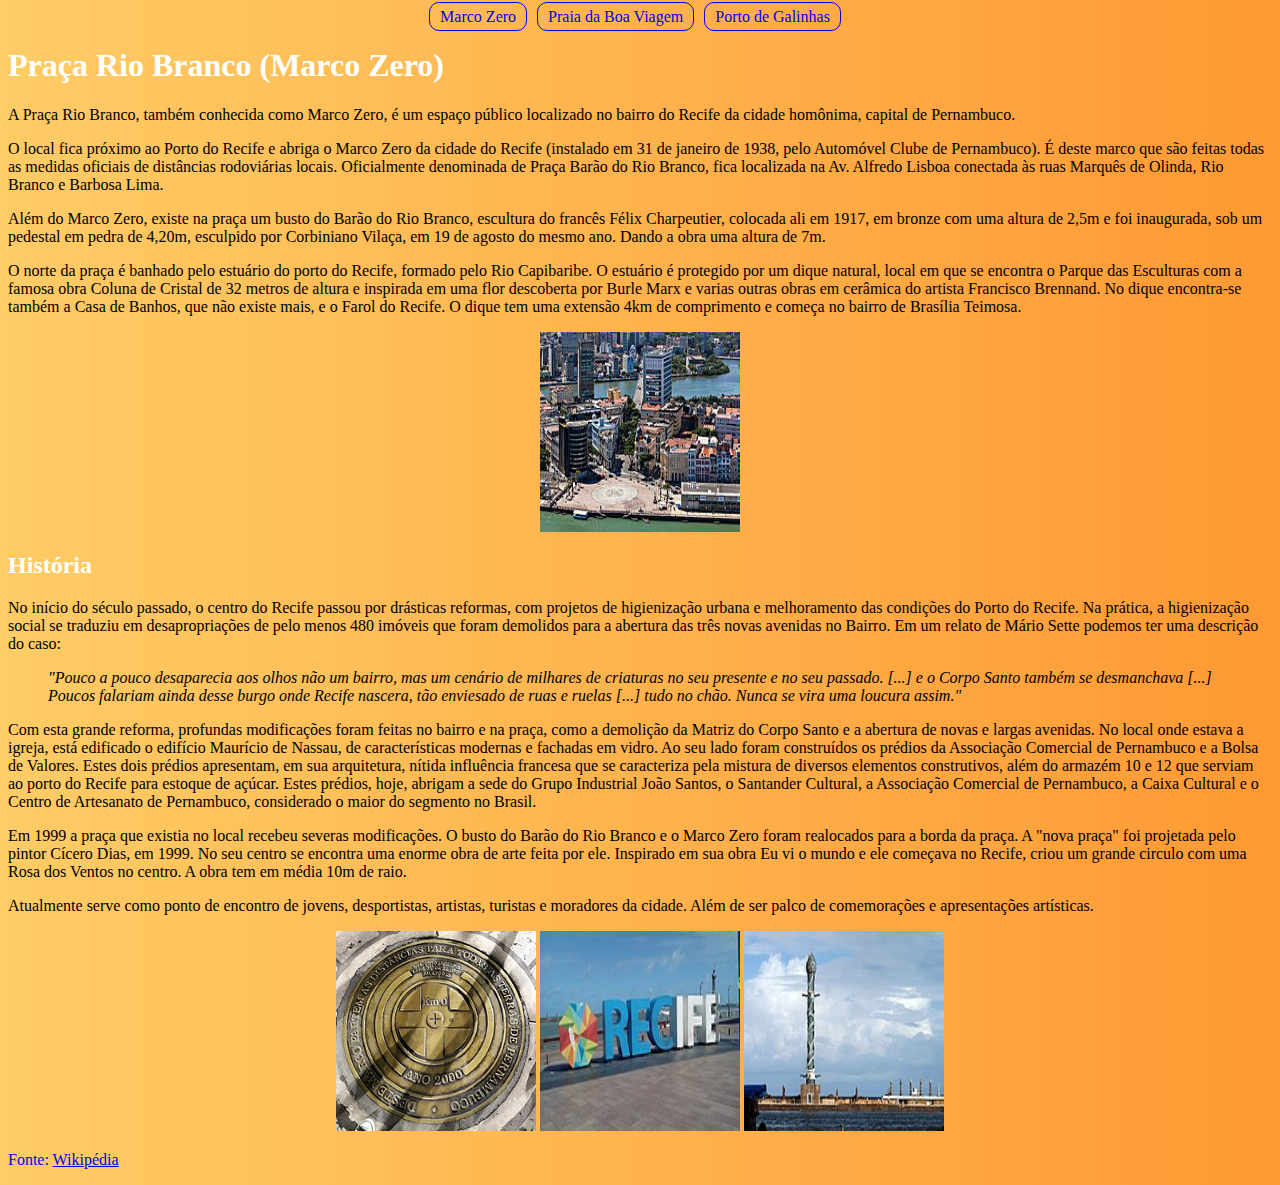
<file: index.html>
<html>
   <head>
       <link rel="stylesheet" href="assets/styles/styles.css">
       <title>Marco Zero - Recife</title>
   </head>
    <body>
       <section>
        <header>
         <nav>
          <div class= "menu">
            <ul>
               <li><a href = "index.html" class="item-menu">Marco Zero</a></li>
               <li><a href = "praia.html" class="item-menu">Praia da Boa Viagem</a></li>
               <li><a href = "porto.html" class="item-menu">Porto de Galinhas</a></li>
             </ul>
             </div>
           </nav>
         </header>
         </section>
     <section>
     <h1><strong>Praça Rio Branco (Marco Zero)</strong></h1>  
     <p>A Praça Rio Branco, também conhecida como Marco Zero, é um espaço público localizado no bairro do Recife da cidade homônima, capital de Pernambuco.</p>
    <p>O local fica próximo ao Porto do Recife e abriga o Marco Zero da cidade do Recife (instalado em 31 de janeiro de 1938, pelo Automóvel Clube de Pernambuco). É deste marco que são feitas todas as medidas oficiais de distâncias rodoviárias locais. Oficialmente denominada de Praça Barão do Rio Branco, fica localizada na Av. Alfredo Lisboa conectada às ruas Marquês de Olinda, Rio Branco e Barbosa Lima.</p>
   <p>Além do Marco Zero, existe na praça um busto do Barão do Rio Branco, escultura do francês Félix Charpeutier, colocada ali em 1917, em bronze com uma altura de 2,5m e foi inaugurada, sob um pedestal em pedra de 4,20m, esculpido por Corbiniano Vilaça, em 19 de agosto do mesmo ano. Dando a obra uma altura de 7m.</p>
   <p>O norte da praça é banhado pelo estuário do porto do Recife, formado pelo Rio Capibaribe. O estuário é protegido por um dique natural, local em que se encontra o Parque das Esculturas com a famosa obra Coluna de Cristal de 32 metros de altura e inspirada em uma flor descoberta por Burle Marx e varias outras obras em cerâmica do artista Francisco Brennand. No dique encontra-se também a Casa de Banhos, que não existe mais, e o Farol do Recife. O dique tem uma extensão 4km de comprimento e começa no bairro de Brasília Teimosa.</p>
   <center><img src ="assets/img/1.jpg"  class = "img"></img></center>
   <h2>História</h2>
   <p>No início do século passado, o centro do Recife passou por drásticas reformas, com projetos de higienização urbana e melhoramento das condições do Porto do Recife. Na prática, a higienização social se traduziu em desapropriações de pelo menos 480 imóveis que foram demolidos para a abertura das três novas avenidas no Bairro. Em um relato de Mário Sette podemos ter uma descrição do caso: </p>
   <blockquote><i>"Pouco a pouco desaparecia aos olhos não um bairro, mas um cenário de milhares de criaturas no seu presente e no seu passado. [...] e o Corpo Santo também se desmanchava [...] Poucos falariam ainda desse burgo onde Recife nascera, tão enviesado de ruas e ruelas [...] tudo no chão. Nunca se vira uma loucura assim."</i></blockquote>
   <p>Com esta grande reforma, profundas modificações foram feitas no bairro e na praça, como a demolição da Matriz do Corpo Santo e a abertura de novas e largas avenidas. No local onde estava a igreja, está edificado o edifício Maurício de Nassau, de características modernas e fachadas em vidro. Ao seu lado foram construídos os prédios da Associação Comercial de Pernambuco e a Bolsa de Valores. Estes dois prédios apresentam, em sua arquitetura, nítida influência francesa que se caracteriza pela mistura de diversos elementos construtivos, além do armazém 10 e 12 que serviam ao porto do Recife para estoque de açúcar. Estes prédios, hoje, abrigam a sede do Grupo Industrial João Santos, o Santander Cultural, a Associação Comercial de Pernambuco, a Caixa Cultural e o Centro de Artesanato de Pernambuco, considerado o maior do segmento no Brasil. </p>
   <p>Em 1999 a praça que existia no local recebeu severas modificações. O busto do Barão do Rio Branco e o Marco Zero foram realocados para a borda da praça. A "nova praça" foi projetada pelo pintor Cícero Dias, em 1999. No seu centro se encontra uma enorme obra de arte feita por ele. Inspirado em sua obra Eu vi o mundo e ele começava no Recife, criou um grande circulo com uma Rosa dos Ventos no centro. A obra tem em média 10m de raio.</p>
   <p>Atualmente serve como ponto de encontro de jovens, desportistas, artistas, turistas e moradores da cidade. Além de ser palco de comemorações e apresentações artísticas.</p> 
    <center>
    <img src ="assets/img/2.jpg"  class = "img"></img>
    <img src ="assets/img/3.jpg" class = "img"></img>
    <img src ="assets/img/4.jpg"  class = "img"></img>
    </center>
  </section>
   <section>
    <footer>
     <p id = "fonte"> Fonte: <a href = "https://www.google.com/url?sa=t&source=web&rct=j&opi=89978449&url=https://pt.wikipedia.org/wiki/Pra%25C3%25A7a_Rio_Branco_(Recife)&ved=2ahUKEwikvo-drquFAxUnrpUCHUGhCEUQFnoECBYQAQ&usg=AOvVaw2G1Rg0HrmYgmgZgG4_sc44" target = "blank">Wikipédia</a></p>
     </footer>       
    </section>
     </body>
</html>
</file>
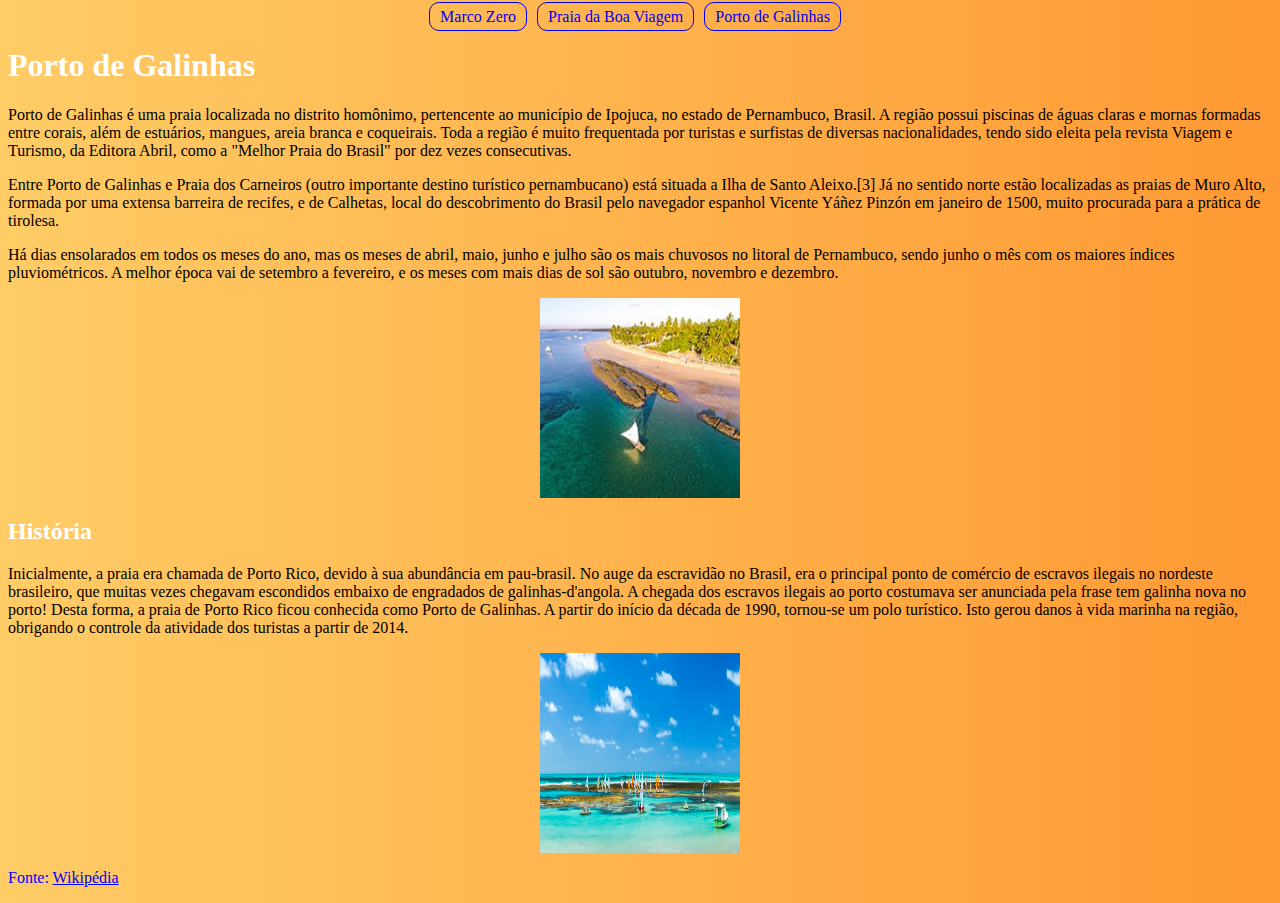
<file: porto.html>
<html>
   <head>
       <link rel="stylesheet" href="assets/styles/styles.css">
       <title>Marco Zero - Recife</title>
   </head>
    <body>
       <section>
        <header>
         <nav>
          <div class= "menu">
            <ul>
               <li><a href = "index.html" class="item-menu">Marco Zero</a></li>
               <li><a href = "praia.html" class="item-menu">Praia da Boa Viagem</a></li>
               <li><a href = "porto.html" class="item-menu">Porto de Galinhas</a></li>
             </ul>
             </div>
           </nav>
         </header>
         </section>
     <section>
     <h1><strong>Porto de Galinhas</strong></h1>  
     <p>Porto de Galinhas é uma praia localizada no distrito homônimo, pertencente ao município de Ipojuca, no estado de Pernambuco, Brasil. A região possui piscinas de águas claras e mornas formadas entre corais, além de estuários, mangues, areia branca e coqueirais. Toda a região é muito frequentada por turistas e surfistas de diversas nacionalidades, tendo sido eleita pela revista Viagem e Turismo, da Editora Abril, como a "Melhor Praia do Brasil" por dez vezes consecutivas.</p>
    <p>Entre Porto de Galinhas e Praia dos Carneiros (outro importante destino turístico pernambucano) está situada a Ilha de Santo Aleixo.[3] Já no sentido norte estão localizadas as praias de Muro Alto, formada por uma extensa barreira de recifes, e de Calhetas, local do descobrimento do Brasil pelo navegador espanhol Vicente Yáñez Pinzón em janeiro de 1500, muito procurada para a prática de tirolesa. </p>
   <p>Há dias ensolarados em todos os meses do ano, mas os meses de abril, maio, junho e julho são os mais chuvosos no litoral de Pernambuco, sendo junho o mês com os maiores índices pluviométricos. A melhor época vai de setembro a fevereiro, e os meses com mais dias de sol são outubro, novembro e dezembro.</p>
   <center><img src ="assets/img/8.jpg" class = "img"></img></center>
   <h2>História</h2>
   <p>Inicialmente, a praia era chamada de Porto Rico, devido à sua abundância em pau-brasil. No auge da escravidão no Brasil, era o principal ponto de comércio de escravos ilegais no nordeste brasileiro, que muitas vezes chegavam escondidos embaixo de engradados de galinhas-d'angola. A chegada dos escravos ilegais ao porto costumava ser anunciada pela frase tem galinha nova no porto! Desta forma, a praia de Porto Rico ficou conhecida como Porto de Galinhas. A partir do início da década de 1990, tornou-se um polo turístico. Isto gerou danos à vida marinha na região, obrigando o controle da atividade dos turistas a partir de 2014.</p>
    <center><img src ="assets/img/9.jpg" class = "img"></img></center>
    </section> 
     <section>
    <footer>
     <p id = "fonte"> Fonte: <a href = "https://www.google.com/url?sa=t&source=web&rct=j&opi=89978449&url=https://pt.wikipedia.org/wiki/Porto_de_Galinhas&ved=2ahUKEwiKr762u6uFAxW4kJUCHay6AKQQFnoECCkQAQ&usg=AOvVaw1XwFbgXntlyUXWoIB6ky7-" target = "blank">Wikipédia</a></p>
     </footer>       
     </section>
     </body>
</html>
</file>
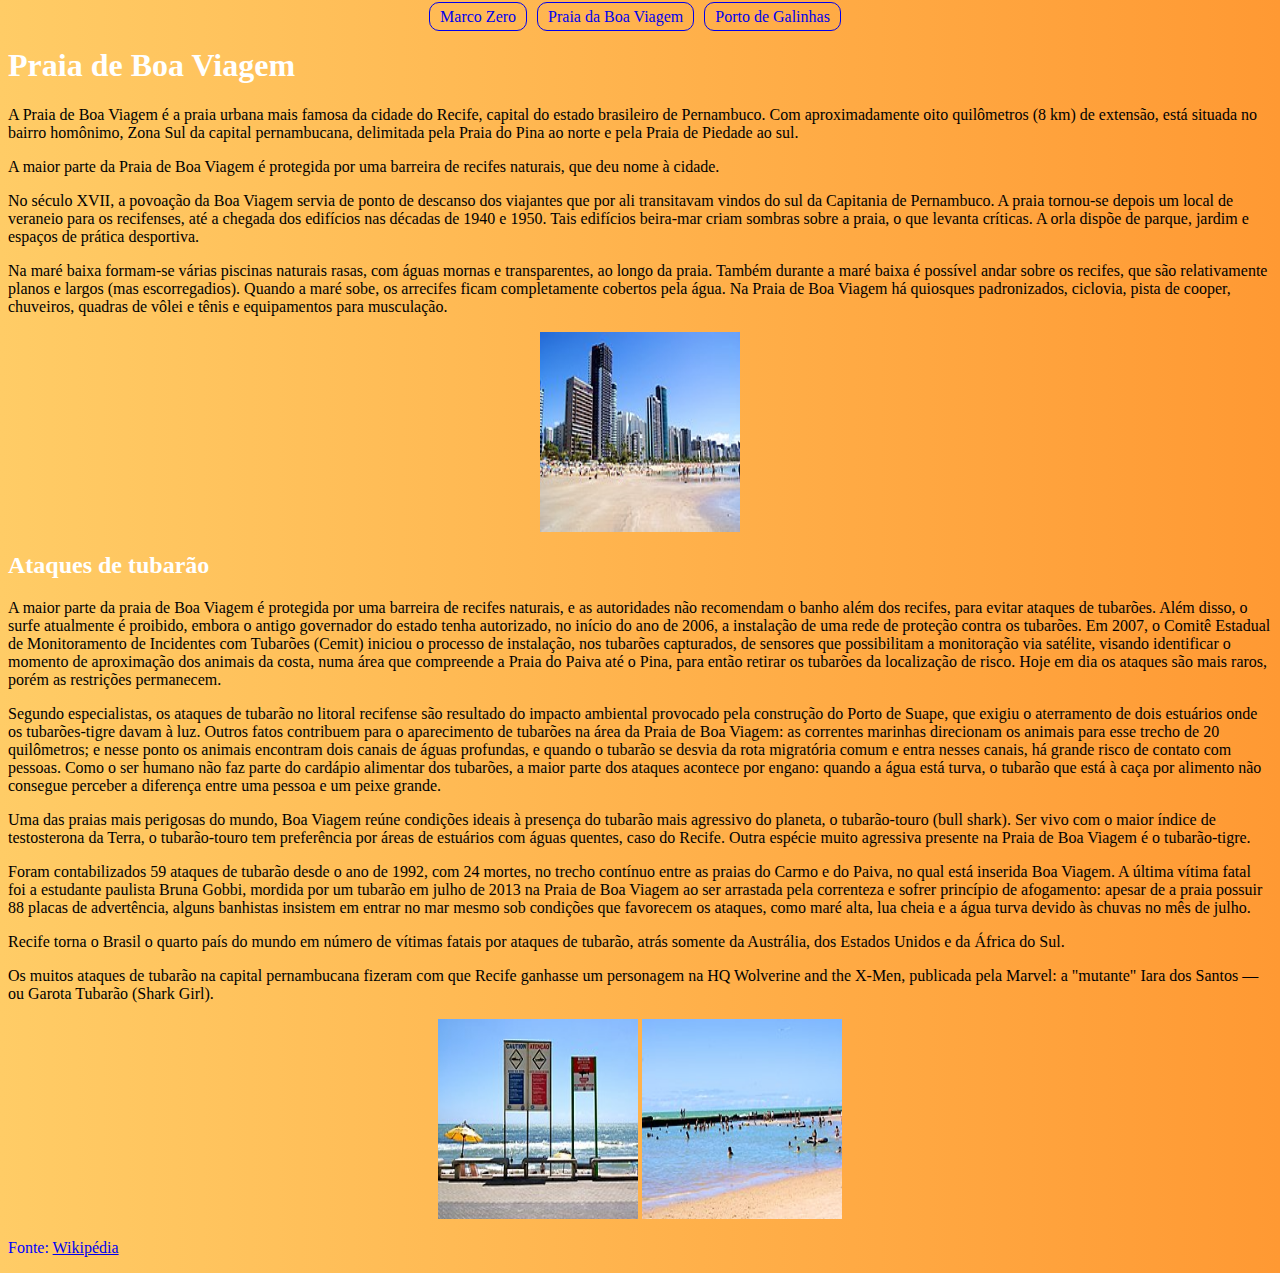
<file: praia.html>
<html>
   <head>
       <link rel="stylesheet" href="assets/styles/styles.css">
       <title>Marco Zero - Recife</title>
   </head>
    <body>
       <section>
        <header>
         <nav>
          <div class= "menu">
            <ul>
               <li><a href = "index.html" class="item-menu">Marco Zero</a></li>
               <li><a href = "praia.html" class="item-menu">Praia da Boa Viagem</a></li>
               <li><a href = "porto.html" class="item-menu">Porto de Galinhas</a></li>
             </ul>
             </div>
           </nav>
         </header>
         </section>
         <section>
     <h1><strong>Praia de Boa Viagem</strong></h1>  
     <p>A Praia de Boa Viagem é a praia urbana mais famosa da cidade do Recife, capital do estado brasileiro de Pernambuco. Com aproximadamente oito quilômetros (8 km) de extensão, está situada no bairro homônimo, Zona Sul da capital pernambucana, delimitada pela Praia do Pina ao norte e pela Praia de Piedade ao sul. </p>
    <p>A maior parte da Praia de Boa Viagem é protegida por uma barreira de recifes naturais, que deu nome à cidade. </p>
   <p>No século XVII, a povoação da Boa Viagem servia de ponto de descanso dos viajantes que por ali transitavam vindos do sul da Capitania de Pernambuco. A praia tornou-se depois um local de veraneio para os recifenses, até a chegada dos edifícios nas décadas de 1940 e 1950. Tais edifícios beira-mar criam sombras sobre a praia, o que levanta críticas. A orla dispõe de parque, jardim e espaços de prática desportiva.</p>
   <p>Na maré baixa formam-se várias piscinas naturais rasas, com águas mornas e transparentes, ao longo da praia. Também durante a maré baixa é possível andar sobre os recifes, que são relativamente planos e largos (mas escorregadios). Quando a maré sobe, os arrecifes ficam completamente cobertos pela água. Na Praia de Boa Viagem há quiosques padronizados, ciclovia, pista de cooper, chuveiros, quadras de vôlei e tênis e equipamentos para musculação.</p>
   <center><img src ="assets/img/5.jpg" class = "img"></img></center>
   <h2>Ataques de tubarão</h2>
   <p>A maior parte da praia de Boa Viagem é protegida por uma barreira de recifes naturais, e as autoridades não recomendam o banho além dos recifes, para evitar ataques de tubarões. Além disso, o surfe atualmente é proibido, embora o antigo governador do estado tenha autorizado, no início do ano de 2006, a instalação de uma rede de proteção contra os tubarões. Em 2007, o Comitê Estadual de Monitoramento de Incidentes com Tubarões (Cemit) iniciou o processo de instalação, nos tubarões capturados, de sensores que possibilitam a monitoração via satélite, visando identificar o momento de aproximação dos animais da costa, numa área que compreende a Praia do Paiva até o Pina, para então retirar os tubarões da localização de risco. Hoje em dia os ataques são mais raros, porém as restrições permanecem.</p>
   <p>Segundo especialistas, os ataques de tubarão no litoral recifense são resultado do impacto ambiental provocado pela construção do Porto de Suape, que exigiu o aterramento de dois estuários onde os tubarões-tigre davam à luz. Outros fatos contribuem para o aparecimento de tubarões na área da Praia de Boa Viagem: as correntes marinhas direcionam os animais para esse trecho de 20 quilômetros; e nesse ponto os animais encontram dois canais de águas profundas, e quando o tubarão se desvia da rota migratória comum e entra nesses canais, há grande risco de contato com pessoas. Como o ser humano não faz parte do cardápio alimentar dos tubarões, a maior parte dos ataques acontece por engano: quando a água está turva, o tubarão que está à caça por alimento não consegue perceber a diferença entre uma pessoa e um peixe grande.<p>
   <p>Uma das praias mais perigosas do mundo, Boa Viagem reúne condições ideais à presença do tubarão mais agressivo do planeta, o tubarão-touro (bull shark). Ser vivo com o maior índice de testosterona da Terra, o tubarão-touro tem preferência por áreas de estuários com águas quentes, caso do Recife. Outra espécie muito agressiva presente na Praia de Boa Viagem é o tubarão-tigre.</p>
   <p>Foram contabilizados 59 ataques de tubarão desde o ano de 1992, com 24 mortes, no trecho contínuo entre as praias do Carmo e do Paiva, no qual está inserida Boa Viagem. A última vítima fatal foi a estudante paulista Bruna Gobbi, mordida por um tubarão em julho de 2013 na Praia de Boa Viagem ao ser arrastada pela correnteza e sofrer princípio de afogamento: apesar de a praia possuir 88 placas de advertência, alguns banhistas insistem em entrar no mar mesmo sob condições que favorecem os ataques, como maré alta, lua cheia e a água turva devido às chuvas no mês de julho.</p>
   <p>Recife torna o Brasil o quarto país do mundo em número de vítimas fatais por ataques de tubarão, atrás somente da Austrália, dos Estados Unidos e da África do Sul.</p> 
    <p>Os muitos ataques de tubarão na capital pernambucana fizeram com que Recife ganhasse um personagem na HQ Wolverine and the X-Men, publicada pela Marvel: a "mutante" Iara dos Santos — ou Garota Tubarão (Shark Girl).</p>
    <center>
    <img src ="assets/img/6.jpg" class = "img"></img>
    <img src ="assets/img/7.jpg" class = "img"></img>
    </center>
    </section>
     <section>
    <footer>
     <p id = "fonte"> Fonte: <a href = "https://www.google.com/url?sa=t&source=web&rct=j&opi=89978449&url=https://pt.wikipedia.org/wiki/Praia_de_Boa_Viagem&ved=2ahUKEwid0qafuauFAxWFrpUCHaayAwIQFnoECCcQAQ&usg=AOvVaw2yT90JnmYr_nBw8T_ABiNf" target = "blank">Wikipédia</a></p>
     </footer>       
     </section>  
     </body>
</html>
</file>
<file: assets/styles/styles.css>
.menu ul {
    display: flex; 
    justify-content: center;
    padding: 0;
    list-style: none;
}

.menu ul li {
    margin-right: 10px; 
}

.item-menu {
    text-decoration: none;
    padding: 5px 10px;
    border: 1px solid; 
    border-radius: 10px; 
}

.item-menu:hover {
    background-color: #f0f0f0; 
}

body {
    background: linear-gradient(to right, #ffcc66, #ff9933);
 }

h1, h2 {
    color: #fff; 
}

.img {
   height: 200px;
   width: 200px;
}

#fonte{
   color: blue;
}
</file>
